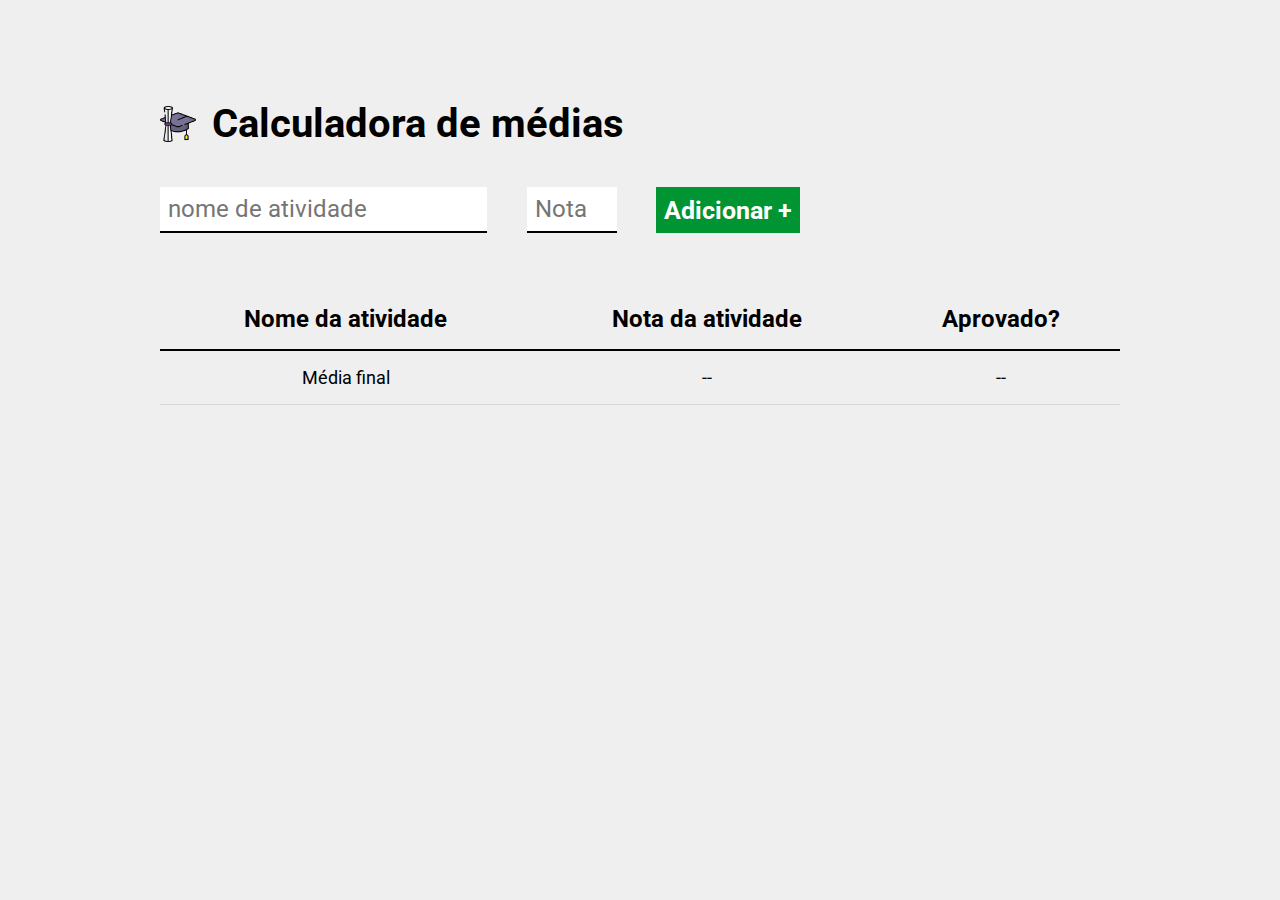
<file: index.html>
<!DOCTYPE html>
<html lang="pt-br">
<head>
    <meta charset="UTF-8">
    <meta name="viewport" content="width=device-width, initial-scale=1.0">
    <link rel="stylesheet" href="./main.css">
    <link rel="preconnect" href="https://fonts.googleapis.com">
    <link rel="preconnect" href="https://fonts.gstatic.com" crossorigin>
    <link href="https://fonts.googleapis.com/css2?family=Roboto:wght@400;700&display=swap" rel="stylesheet">
    <title>Calculadora de médias</title>
</head>
<body>
    <div class="container">
        <header>
            <img src="./images/logo.png" alt="Aprovado">
            <h1>Calculadora de médias</h1>
        </header>
        <form id="form-atividade">
            <input id="nome-atividade" type="text" required placeholder="nome de atividade">
            <input id="nota-atividade" type="number" requered placeholder="Nota" min="0" max="10">
            <button type="submit">Adicionar +</button>
        </form>
        <table cellspacing = "0">
            <thead>
                <tr>
                    <th>Nome da atividade</th>
                    <th>Nota da atividade</th>
                    <th>Aprovado?</th>
            </thead>
            <tbody>
            </tbody>
            <tfoot>
                <tr>
                    <td>Média final</td>
                    <td id="media-final-valor" >--</td>
                    <td id="Media-final-resultado" >--</td>
                </tr>
            </tfoot>
        </table>
    </div>
    
    <script src="./main.js"></script>
</body>
</html>
</file>
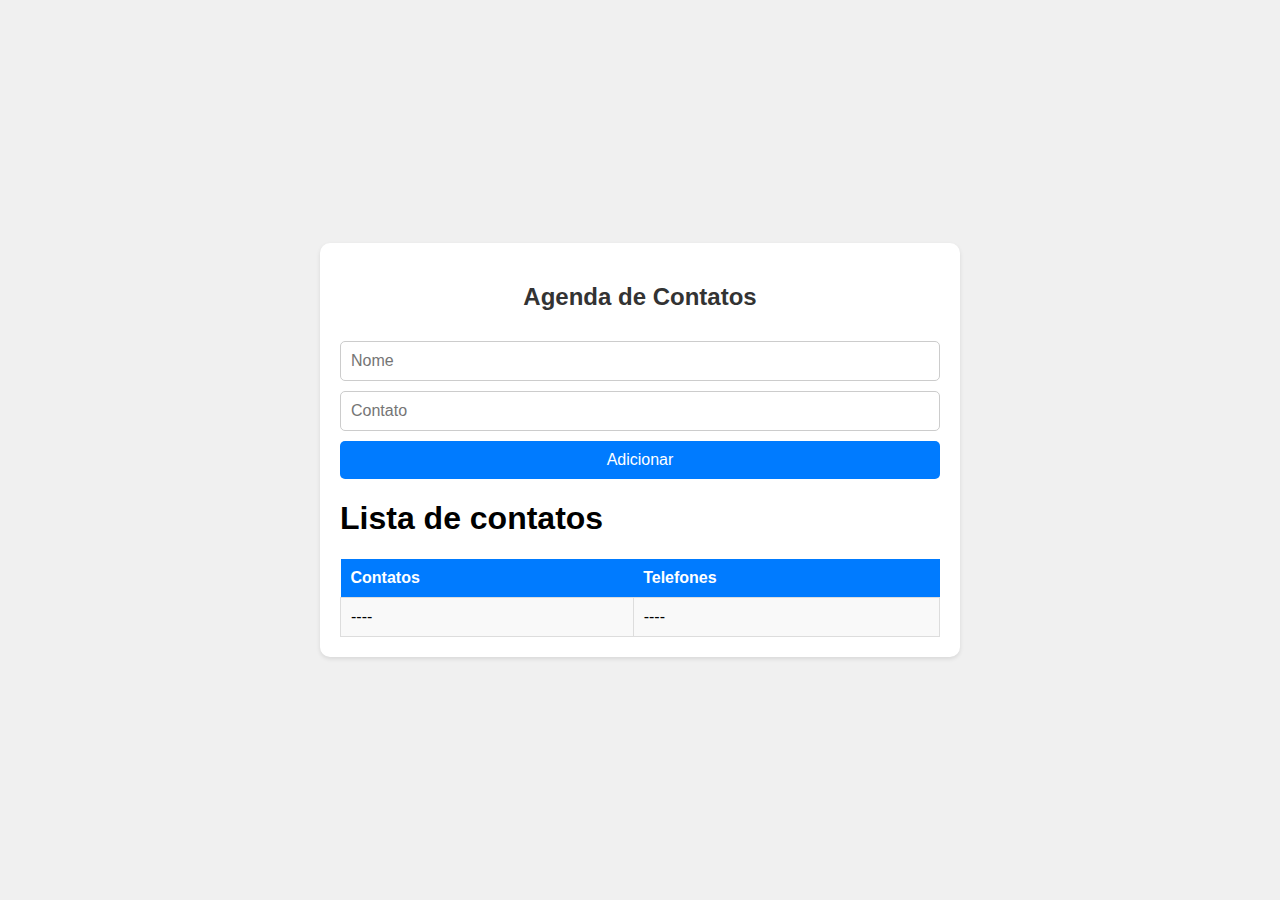
<file: lista-de-contatos-main/index.html>
<!DOCTYPE html>
<html lang="Pt-br">
<head>
    <meta charset="UTF-8">
    <meta name="viewport" content="width=device-width, initial-scale=1.0">
    <link rel="stylesheet" href="./main.css">
    <title>Agenda de Contatos</title>
</head>
<body>
    <div class="container">
        <section>
        <header>
            <form id="agenda-contatos" >
            <h2>Agenda de Contatos</h2>
            <input id="nome-contato" type="text" required placeholder="Nome">
            <input id="telefone-contato" type="tel" requered placeholder="Contato">
            <button type="submit">Adicionar</button>
            </form>
        </header>
        <table>
            <thead>
                <tr><h1>Lista de contatos</h1></tr>
                <tr>
                    <th>Contatos</th>
                    <th>Telefones</th>
                </tr>
            </thead>
            <tbody>
                <tr>
                <td>----</td>
                <td>----</td>
                </tr>
            </tbody>
        </table>
    </section>
    </div>
    <script src="./main.js"></script>
</body>
</html>
</file>
<file: main.css>
*{
    box-sizing: border-box;
    margin: 0;
    padding: 0;
    font-family: "Roboto", sans-serif;
}
.container{
    max-width: 960px;
    width: 100%;
    margin: 0 auto;

}
body{
    background-color: #efefef;
    padding-top: 100px;
    
}
header{
    display:flex;
    align-items: center;
    margin-bottom: 40px;
}
header img{
    height: 36px;
    margin-right: 16px;
}
header h1{
    font-size: 40px;
    font-weight: bold;
}
    form button{
        background-color:#009432;
        color: #fff;
        font-size: 25px;
        font-weight:bold;
        border: none;
        cursor: pointer;
        padding: 8px;
    }
    form input{
        font-size:24px;
        border:none;
        background-color:#fff;
        border-bottom: 2px solid #000;
        padding: 8px;
    }
    form{
        display:flex;
        max-width: 640px;
        width: 100%;
        justify-content: space-between;
        margin-bottom: 56px;
    }
    table th{
        border-bottom: 2px solid #000;
        padding:16px;
        font-size:24px;
        font-weight: bold;
    }
    table{
        width:100%
    }
    table td{
        text-align:center;
        font-size:18px;
        padding: 16px 0;
        border-bottom: 1px solid rgba(0,0,0,0.1);
    }
    table img{
        height:30px;
    }
    .resultado{
        padding:8px;
        font-weight:bold;
        color: #fff;
        background-color:#000;
        border-radius:3px;
    }
    
    .aprovado{
        background-color: #009432;
    }
    .reprovado{
        background-color:  #ff0000;
    
    }
</file>
<file: lista-de-contatos-main/main.css>
/* Estilos básicos para o corpo */
body {
    font-family: Arial, sans-serif;
    background-color: #f0f0f0;
    margin: 0;
    padding: 0;
    display: flex;
    justify-content: center;
    align-items: center;
    height: 100vh;
}

/* Estilos para o container principal */
.container {
    background-color: #ffffff;
    padding: 20px;
    border-radius: 10px;
    box-shadow: 0 2px 4px rgba(0, 0, 0, 0.1);
    width: 90%;
    max-width: 600px;
}

header {
    margin-bottom: 20px;
    text-align: center;
}

header h2 {
    margin-bottom: 20px;
    color: #333333;
}

form {
    display: flex;
    flex-direction: column;
    gap: 10px;
}

form input[type="text"],
form input[type="tel"] {
    padding: 10px;
    border: 1px solid #cccccc;
    border-radius: 5px;
    font-size: 16px;
}

form button {
    padding: 10px;
    border: none;
    border-radius: 5px;
    background-color: #007bff;
    color: #ffffff;
    font-size: 16px;
    cursor: pointer;
    transition: background-color 0.3s;
}

form button:hover {
    background-color: #0056b3;
}

/* Estilos para a tabela */
table {
    width: 100%;
    border-collapse: collapse;
    margin-top: 20px;
}

table thead {
    background-color: #007bff;
    color: #ffffff;
}

table thead th {
    padding: 10px;
    text-align: left;
}

table tbody tr:nth-child(odd) {
    background-color: #f9f9f9;
}

table tbody tr:nth-child(even) {
    background-color: #f0f0f0;
}

table tbody td {
    padding: 10px;
    border: 1px solid #dddddd;
}
</file>
